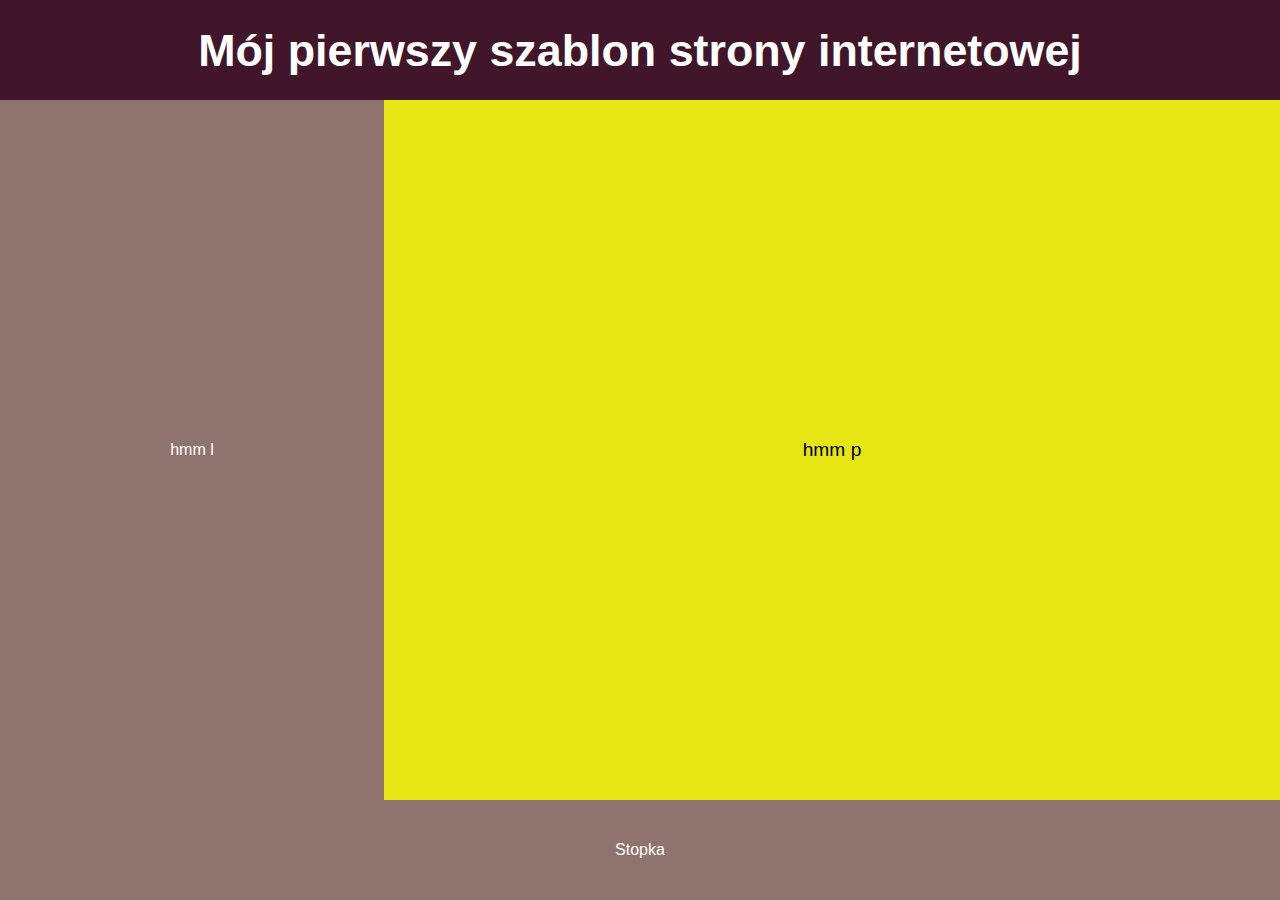
<file: index.html>
<!DOCTYPE html>
<html lang="pl">
<head>
    <meta charset="UTF-8">
    <meta name="viewport" content="width=device-width, initial-scale=1.0">
    <meta name="author" content="Radek">
    <title>Przykład strony internetowej</title>
    <link rel="stylesheet" href="style.css">
</head>
<body>
    <div class="banner">
        <h1>Mój pierwszy szablon strony internetowej</h1>
    </div>
    <div class="container">
        <div class="left-panel">
            <p>hmm l</p>
        </div>
        <div class="right-panel">
            <p>hmm p</p>
        </div>
    </div>
    <div class="footer">
        <p>Stopka</p>
    </div>
</body>
</html>
</file>
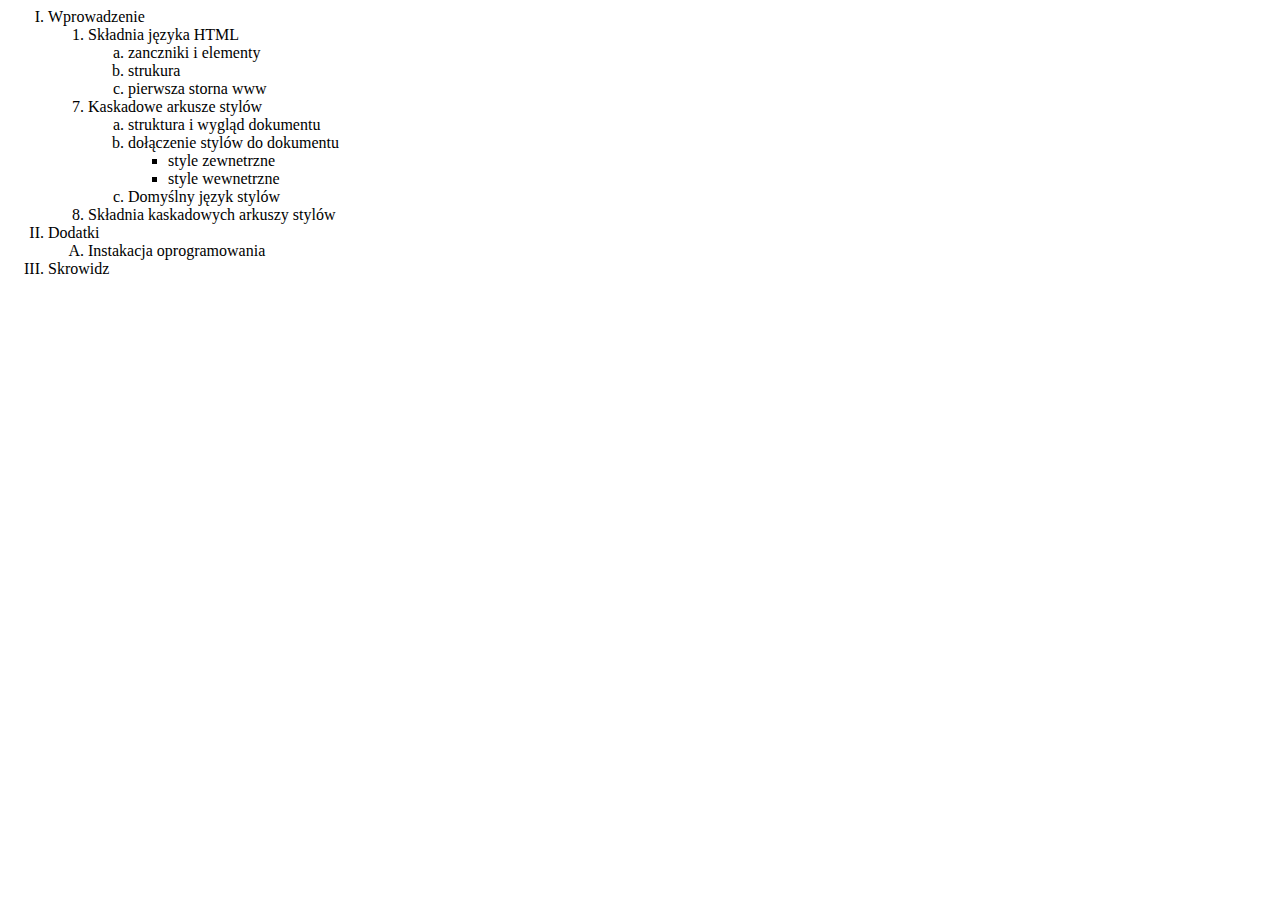
<file: spr.html>
<html> 

<body> 
<ol type="I">
<li>Wprowadzenie</li>
<ol>
<li>Składnia języka HTML</li> 
 

<ol type=a> 

<li>zanczniki i elementy</li> 

<li>strukura</li> 

<li>pierwsza storna www</li> 

</ol> 
<li value="7">Kaskadowe arkusze stylów</li>

<ol type=a>  
<li>struktura i wygląd dokumentu</li> 
<li>dołączenie stylów do dokumentu</li>
<ul style="list-style-type: square;">
<li> style zewnetrzne</li> 

<li>style wewnetrzne</li> 


</ul> 

<li>Domyślny język stylów</li> 

</ol> 


<li>Składnia kaskadowych arkuszy stylów </li> 
</ol>


<li>Dodatki</li>
<ol style="list-style-type: upper-alpha;">
<li> Instakacja oprogramowania</li> 


</ol>
<li>Skrowidz</li>

</ol> 
</ol>
</body> 

</html>
</file>
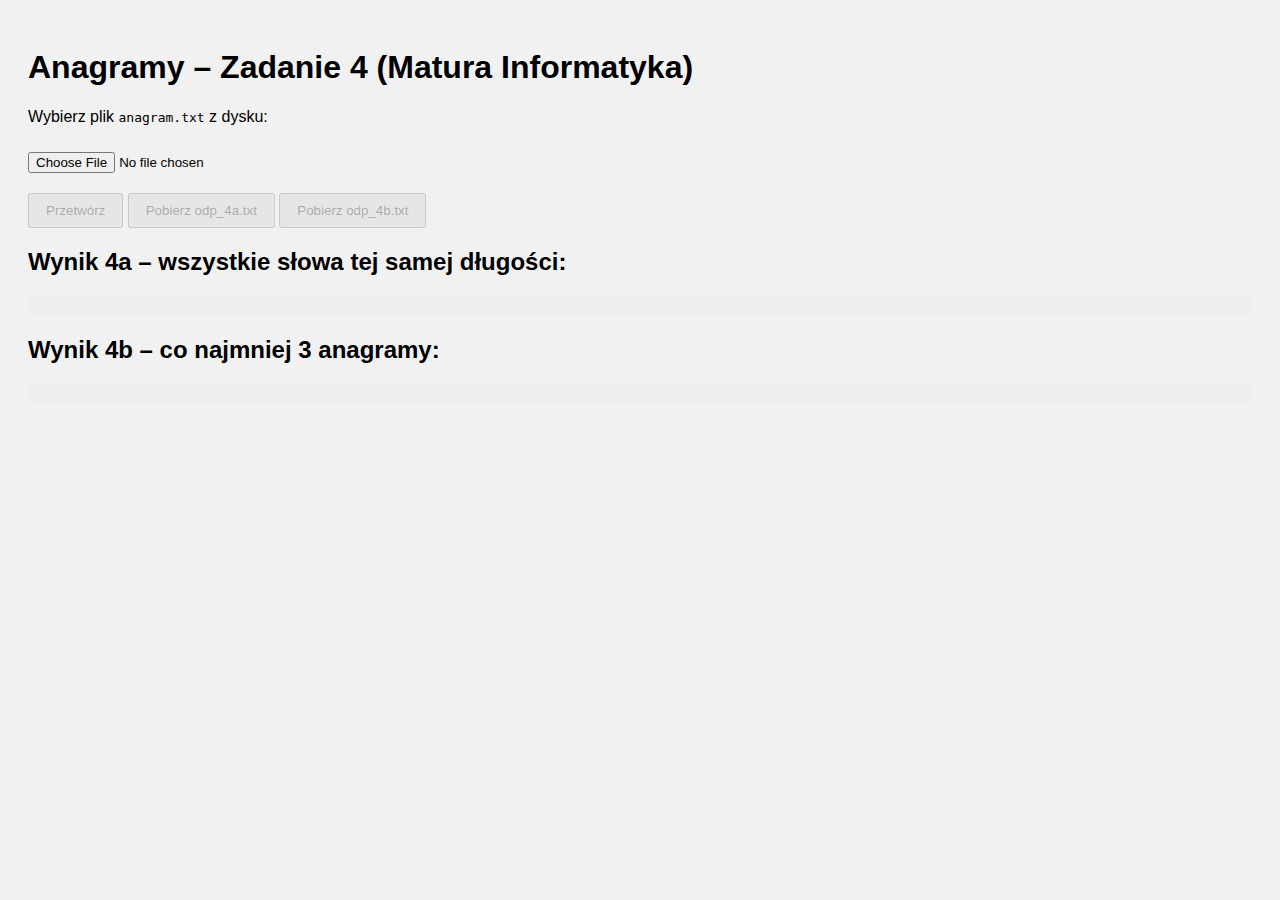
<file: zadanie 4.html>
<!DOCTYPE html>
<html lang="pl">
<head>
  <meta charset="UTF-8">
  <title>Zadanie 4 – Anagramy</title>
  <style>
    body { font-family: Arial, sans-serif; padding: 20px; background: #f1f1f1; }
    input[type="file"] { margin: 10px 0; }
    button { padding: 8px 16px; margin-top: 10px; }
    pre { background: #eee; padding: 10px; white-space: pre-wrap; margin-top: 20px; }
  </style>
</head>
<body>
  <h1>Anagramy – Zadanie 4 (Matura Informatyka)</h1>

  <p>Wybierz plik <code>anagram.txt</code> z dysku:</p>
  <input type="file" id="fileInput" accept=".txt">

  <div id="fileStatus"></div>

  <button onclick="process()" disabled id="processBtn">Przetwórz</button>
  <button onclick="download('odp_4a.txt', odp4a)" disabled id="downloadA">Pobierz odp_4a.txt</button>
  <button onclick="download('odp_4b.txt', odp4b)" disabled id="downloadB">Pobierz odp_4b.txt</button>

  <h2>Wynik 4a – wszystkie słowa tej samej długości:</h2>
  <pre id="result4a"></pre>

  <h2>Wynik 4b – co najmniej 3 anagramy:</h2>
  <pre id="result4b"></pre>

  <script>
    let fileContent = '';
    let odp4a = '', odp4b = '';

    document.getElementById('fileInput').addEventListener('change', function(event) {
      const file = event.target.files[0];
      if (!file) return;

      const reader = new FileReader();
      reader.onload = function(e) {
        fileContent = e.target.result;
        document.getElementById('fileStatus').innerText = `Wczytano: ${file.name}`;
        document.getElementById('processBtn').disabled = false;
      };
      reader.readAsText(file, "UTF-8");
    });

    function process() {
      const input = fileContent.trim().split('\n');
      let resultA = [], resultB = [];

      input.forEach(line => {
        const words = line.trim().split(/\s+/);
        if (words.length !== 5) return;

        // 4a
        const lengths = words.map(w => w.length);
        if (lengths.every(len => len === lengths[0])) resultA.push(line);

        // 4b
        const sorted = words.map(w => [...w].sort().join(''));
        const counts = {};
        sorted.forEach(w => counts[w] = (counts[w] || 0) + 1);
        if (Object.values(counts).some(count => count >= 3)) resultB.push(line);
      });

      odp4a = resultA.join('\n');
      odp4b = resultB.join('\n');

      document.getElementById('result4a').textContent = odp4a;
      document.getElementById('result4b').textContent = odp4b;
      document.getElementById('downloadA').disabled = false;
      document.getElementById('downloadB').disabled = false;
    }

    function download(filename, text) {
      const blob = new Blob([text], { type: 'text/plain' });
      const link = document.createElement('a');
      link.href = URL.createObjectURL(blob);
      link.download = filename;
      link.click();
    }
  </script>
</body>
</html>
</file>
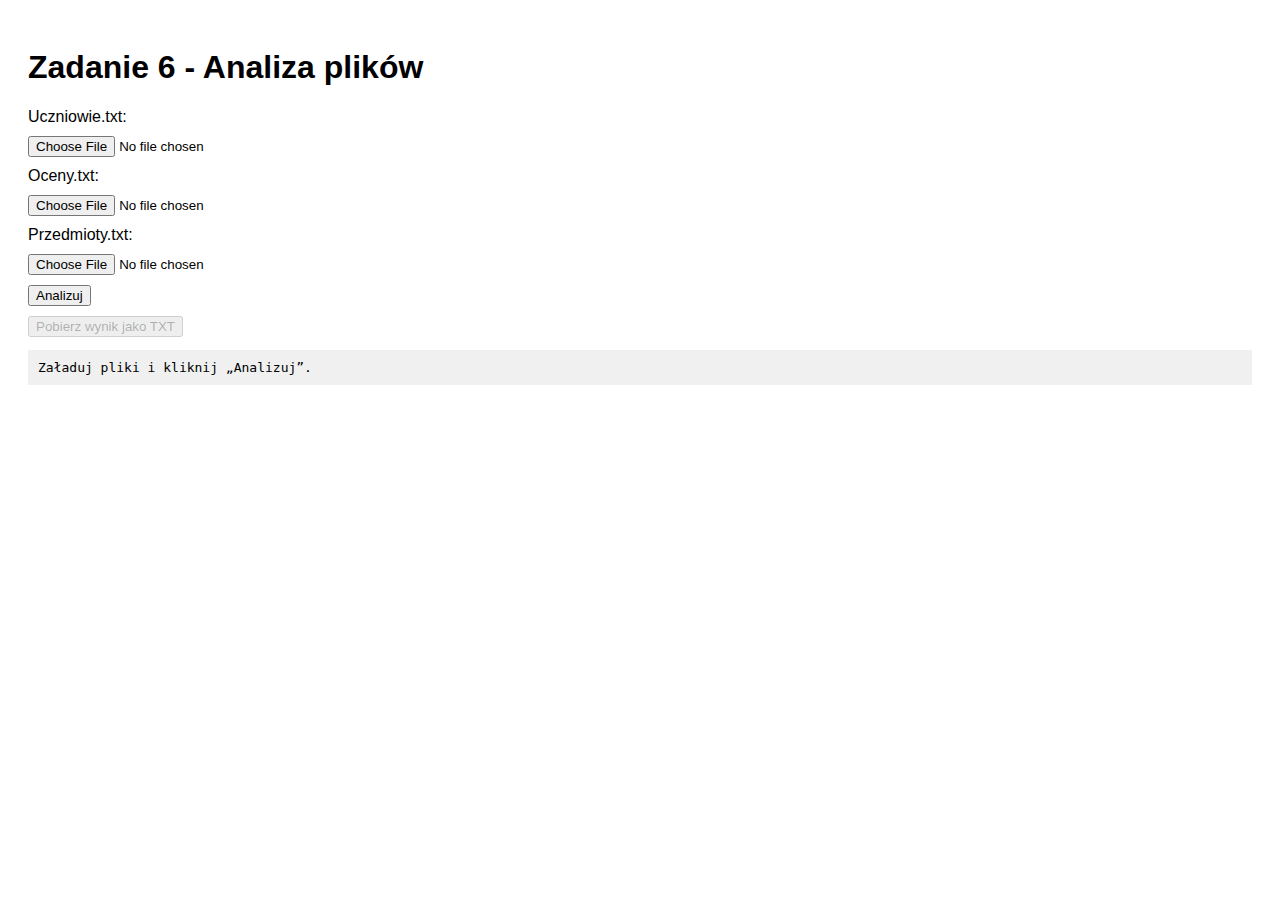
<file: zadanie6.html>
<!DOCTYPE html>
<html lang="pl">
<head>
  <meta charset="UTF-8">
  <title>Zadanie 6 - Analiza</title>
  <style>
    body { font-family: Arial, sans-serif; padding: 20px; }
    input, button { margin: 10px 0; display: block; }
    pre { background: #f0f0f0; padding: 10px; white-space: pre-wrap; }
  </style>
</head>
<body>
  <h1>Zadanie 6 - Analiza plików</h1>
  <label>Uczniowie.txt: <input type="file" id="uczniowie" accept=".txt"></label>
  <label>Oceny.txt: <input type="file" id="oceny" accept=".txt"></label>
  <label>Przedmioty.txt: <input type="file" id="przedmioty" accept=".txt"></label>
  <button id="analyze">Analizuj</button>
  <button id="download" disabled>Pobierz wynik jako TXT</button>
  <pre id="output">Załaduj pliki i kliknij „Analizuj”.</pre>

  <script>
    let uczniowieData = [], ocenyData = [], przedmiotyData = [];
    let wynikTekst = "";

    function parseCSV(text, delimiter = ";") {
      return text.trim().split(/\r?\n/).slice(1).map(line => line.split(delimiter));
    }

    function readFile(file, callback) {
      const reader = new FileReader();
      reader.onload = e => callback(parseCSV(e.target.result));
      reader.onerror = () => alert("Błąd odczytu pliku: " + file.name);
      reader.readAsText(file, 'UTF-8');
    }

    document.getElementById('uczniowie').addEventListener('change', e =>
      readFile(e.target.files[0], data => uczniowieData = data)
    );
    document.getElementById('oceny').addEventListener('change', e =>
      readFile(e.target.files[0], data => ocenyData = data)
    );
    document.getElementById('przedmioty').addEventListener('change', e =>
      readFile(e.target.files[0], data => przedmiotyData = data)
    );

    document.getElementById('analyze').addEventListener('click', () => {
      if (!uczniowieData.length || !ocenyData.length || !przedmiotyData.length) {
        document.getElementById('output').textContent = "❌ Załaduj wszystkie pliki.";
        return;
      }

      const uczniowie = uczniowieData.map(([id, nazwisko, imie, ulica, dom, klasa]) => ({ id, nazwisko, imie, ulica, dom, klasa }));
      const oceny = ocenyData.map(([idUcznia, ocena, data, idPrzedmiotu]) => ({ idUcznia, ocena: parseFloat(ocena), data, idPrzedmiotu }));
      const przedmioty = Object.fromEntries(przedmiotyData.map(([id, nazwa]) => [id, nazwa]));

      let result = "";

      // a)
      const pozaRejonem = uczniowie.filter(u => u.ulica === "Worcella" || u.ulica === "Sportowa").length;
      result += `a) Uczniowie spoza rejonu (Worcella, Sportowa): ${pozaRejonem}\n`;

      // b)
      const jan = uczniowie.find(u => u.imie === "Jan" && u.nazwisko === "Augustyniak");
      const idPolski = Object.entries(przedmioty).find(([, nazwa]) => nazwa.toLowerCase().includes("polski"))?.[0];
      const ocenyJana = jan && idPolski
        ? oceny.filter(o => o.idUcznia === jan.id && o.idPrzedmiotu === idPolski).map(o => o.ocena)
        : [];
      result += `\nb) Oceny Jana Augustyniaka z j. polskiego: ${ocenyJana.length ? ocenyJana.join(", ") : "Brak danych"}\n`;

      // c)
      const klasy = {};
      uczniowie.forEach(u => {
        if (!klasy[u.klasa]) klasy[u.klasa] = { dziewczyny: 0, chlopcy: 0 };
        u.imie.endsWith("a") ? klasy[u.klasa].dziewczyny++ : klasy[u.klasa].chlopcy++;
      });
      result += `\nc) Liczba dziewczyn i chłopców w klasach:\n`;
      for (const [klasa, { dziewczyny, chlopcy }] of Object.entries(klasy)) {
        result += `  ${klasa}: dziewczyny=${dziewczyny}, chłopcy=${chlopcy}\n`;
      }

      // d)
      const uczniowie2a = uczniowie.filter(u => u.klasa === "2a").map(u => u.id);
      const oceny2a = oceny.filter(o => uczniowie2a.includes(o.idUcznia));
      const srednie2a = {};
      oceny2a.forEach(o => {
        if (!srednie2a[o.idPrzedmiotu]) srednie2a[o.idPrzedmiotu] = [];
        srednie2a[o.idPrzedmiotu].push(o.ocena);
      });
      const wynik2a = Object.entries(srednie2a).map(([id, tab]) => ({
        przedmiot: przedmioty[id] || `ID ${id}`,
        sr: (tab.reduce((a, b) => a + b, 0) / tab.length).toFixed(2)
      })).sort((a, b) => b.sr - a.sr);
      result += `\nd) Średnie ocen klasy 2a:\n` + wynik2a.map(p => `  ${p.przedmiot}: ${p.sr}`).join("\n") + "\n";

      // e)
      const ucz2c = uczniowie.filter(u => u.klasa === "2c").map(u => u.id);
      const nd2c = oceny.filter(o =>
        ucz2c.includes(o.idUcznia) &&
        o.ocena === 1 &&
        o.data.startsWith("2009-04")
      );
      result += `\ne) Niedostateczne oceny w 2c w kwietniu 2009:\n`;
      nd2c.forEach(o => {
        const u = uczniowie.find(x => x.id === o.idUcznia);
        result += `  ${u.imie} ${u.nazwisko}, ${przedmioty[o.idPrzedmiotu] || o.idPrzedmiotu}\n`;
      });

      // f)
      const ocenyById = {};
      oceny.forEach(o => {
        if (!ocenyById[o.idUcznia]) ocenyById[o.idUcznia] = [];
        ocenyById[o.idUcznia].push(o.ocena);
      });
      const najlepszy = Object.entries(ocenyById).map(([id, oc]) => {
        return { id, sr: oc.reduce((a, b) => a + b, 0) / oc.length };
      }).sort((a, b) => b.sr - a.sr)[0];
      const best = uczniowie.find(u => u.id === najlepszy.id);
      result += `\nf) Najlepszy uczeń: ${best.nazwisko} ${best.imie}, ${best.klasa}, średnia: ${najlepszy.sr.toFixed(2)}\n`;

      document.getElementById('output').textContent = result;
      wynikTekst = result;
      document.getElementById('download').disabled = false;
    });

    document.getElementById('download').addEventListener('click', () => {
      const blob = new Blob([wynikTekst], { type: "text/plain;charset=utf-8" });
      const link = document.createElement("a");
      link.href = URL.createObjectURL(blob);
      link.download = "wynik_zadanie6.txt";
      link.click();
    });
  </script>
</body>
</html>
</file>
<file: style.css>
body {
            font-family: Arial, sans-serif;
            margin: 0;
            padding: 0;
            display: flex;
            flex-direction: column;
            min-height: 100vh;
        }

        .banner {
            background-color: rgb(66, 22, 42);
            color: white;
            text-align: center;
            height: 100px;
            display: flex;
            align-items: center;
            justify-content: center;
            font-size: 140%;
        }

        .container {
            display: flex;
            flex: 1;
        }

        .left-panel {
            background-color: rgb(142, 115, 110);
            width: 30%;
            color: white;
            display: flex;
            align-items: center;
            justify-content: center;
        }

        .right-panel {
            background-color: rgb(230, 230, 20);
            width: 70%;
            font-size: 120%;
            display: flex;
            align-items: center;
            justify-content: center;
        }

        .footer {
            background-color: rgb(142, 115, 110);
            text-align: center;
            color: white;
            height: 100px;
            display: flex;
            align-items: center;
            justify-content: center;
        }
</file>
